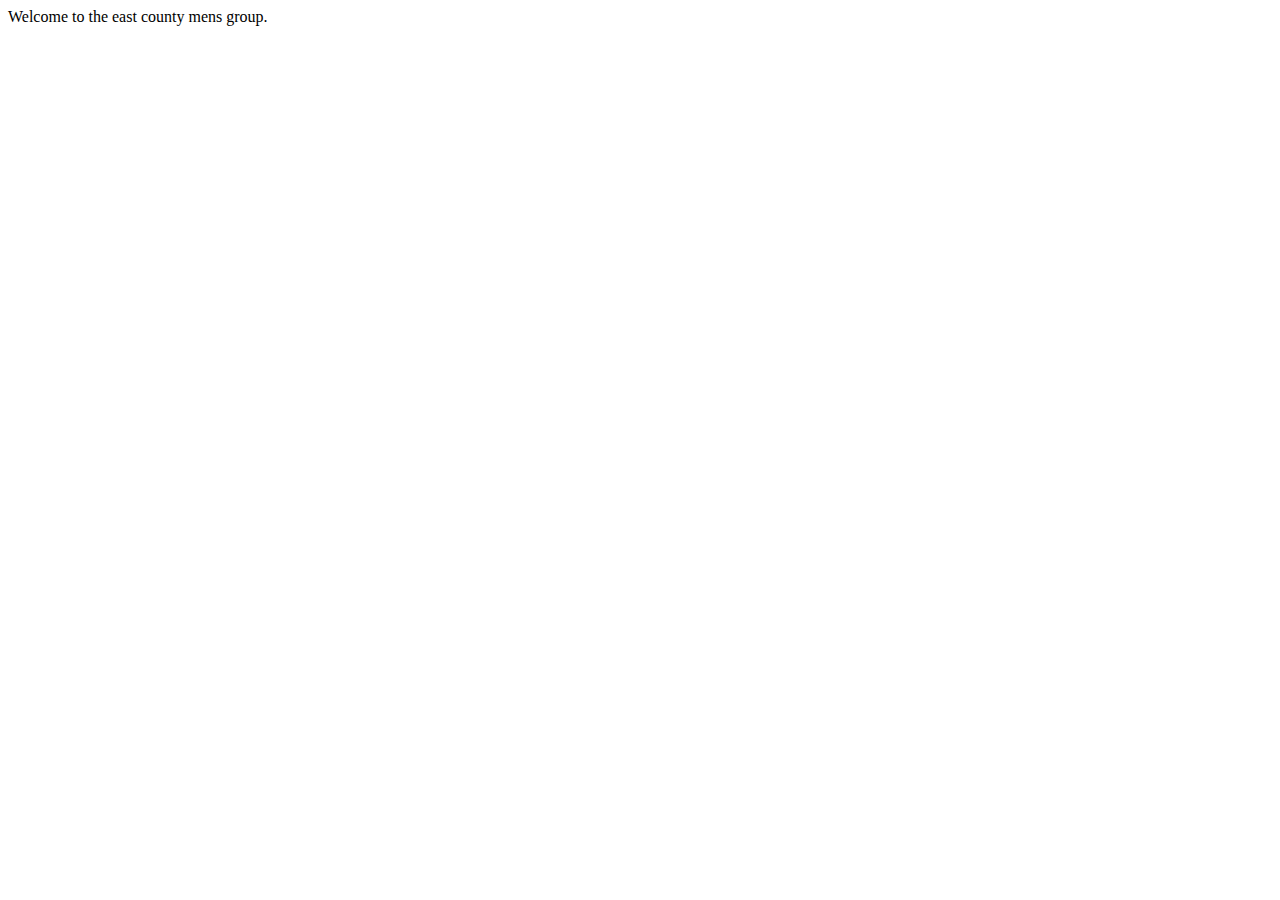
<file: docs/index.html>
<!DOCTYPE html>
<html lang="en">
<head>
    <meta charset="UTF-8">
    <meta name="viewport" content="width=device-width, initial-scale=1.0">
    <title>East County Mens Group</title>
</head>
<body>
    Welcome to the east county mens group.
</body>
</html>
</file>
